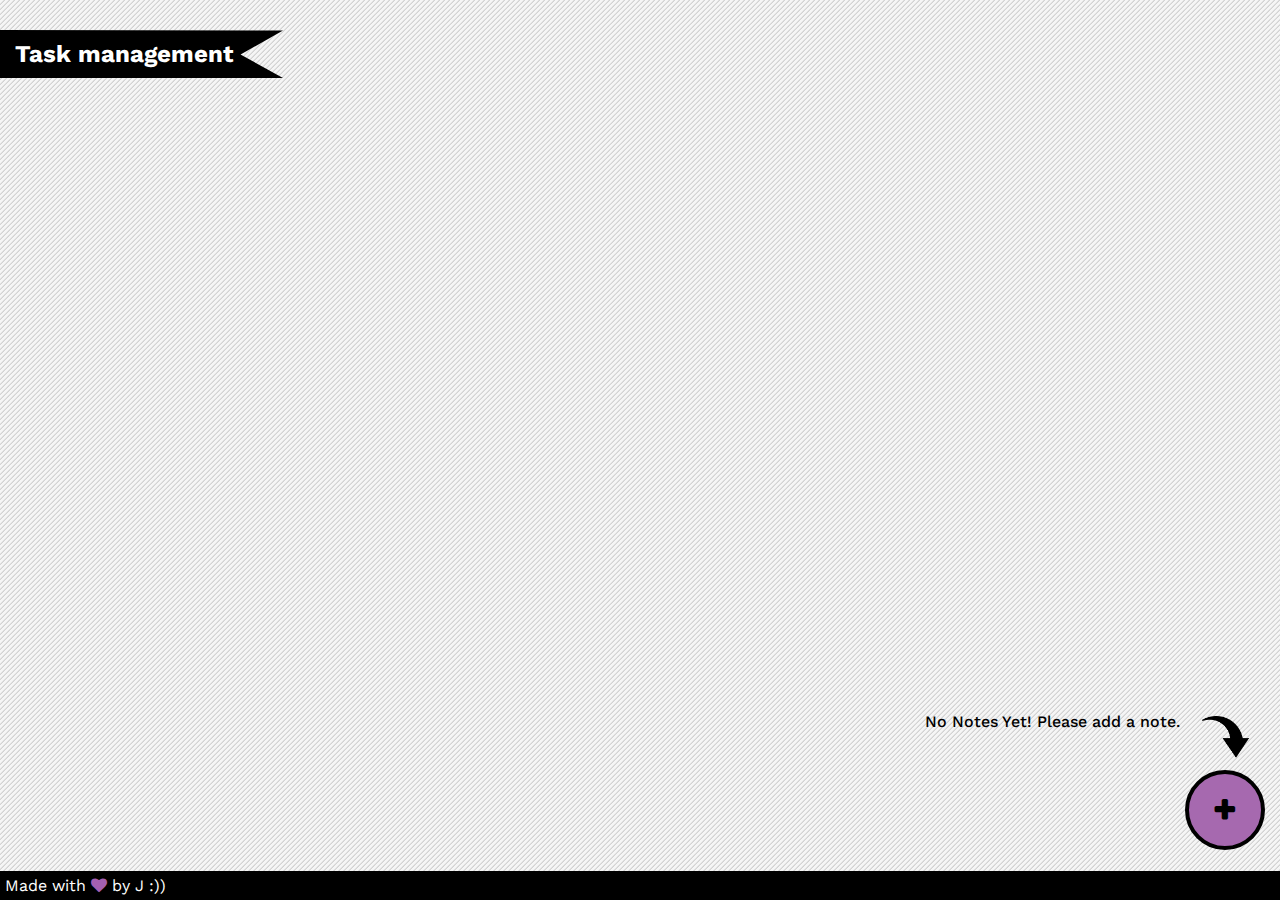
<file: project-management-tool/index.html>
<!DOCTYPE html>
<html lang="en">
  <head>
    <meta charset="UTF-8" />
    <meta http-equiv="X-UA-Compatible" content="IE=edge" />
    <meta name="viewport" content="width=device-width, initial-scale=1.0" />
    <title>Note Taking</title>
    <link
      href="https://cdn.jsdelivr.net/npm/bootstrap@5.2.0-beta1/dist/css/bootstrap.min.css"
      rel="stylesheet"
      integrity="sha384-0evHe/X+R7YkIZDRvuzKMRqM+OrBnVFBL6DOitfPri4tjfHxaWutUpFmBp4vmVor"
      crossorigin="anonymous"
    />
    <link
      rel="stylesheet"
      href="https://cdnjs.cloudflare.com/ajax/libs/font-awesome/4.7.0/css/font-awesome.min.css"
      integrity="sha512-SfTiTlX6kk+qitfevl/7LibUOeJWlt9rbyDn92a1DqWOw9vWG2MFoays0sgObmWazO5BQPiFucnnEAjpAB+/Sw=="
      crossorigin="anonymous"
      referrerpolicy="no-referrer"
    />
    <link href="style.css" type="text/css" rel="stylesheet" />
  </head>
  <body>
    <p></p>
    <div class="container">
      <header>
        <div class="row">
          <div class="col-sm-12">
            <div class="text-center">
              <h2 id="mainheading">Task management</h2>
            </div>
          </div>
        </div>
      </header>
      <div class="row" id="row">
        
      </div>
    </div>
    <div id="addbox">
      <i class="fa fa-plus"></i>
    </div>
    <footer>
      <p class="text-center">
        Made with <i class="fa fa-heart"></i> by
        <a href="https://www.janani.com" target="_blank">J</a> :))
      </p>
    </footer>
    <script src="script.js"></script>
  </body>
</html>
</file>
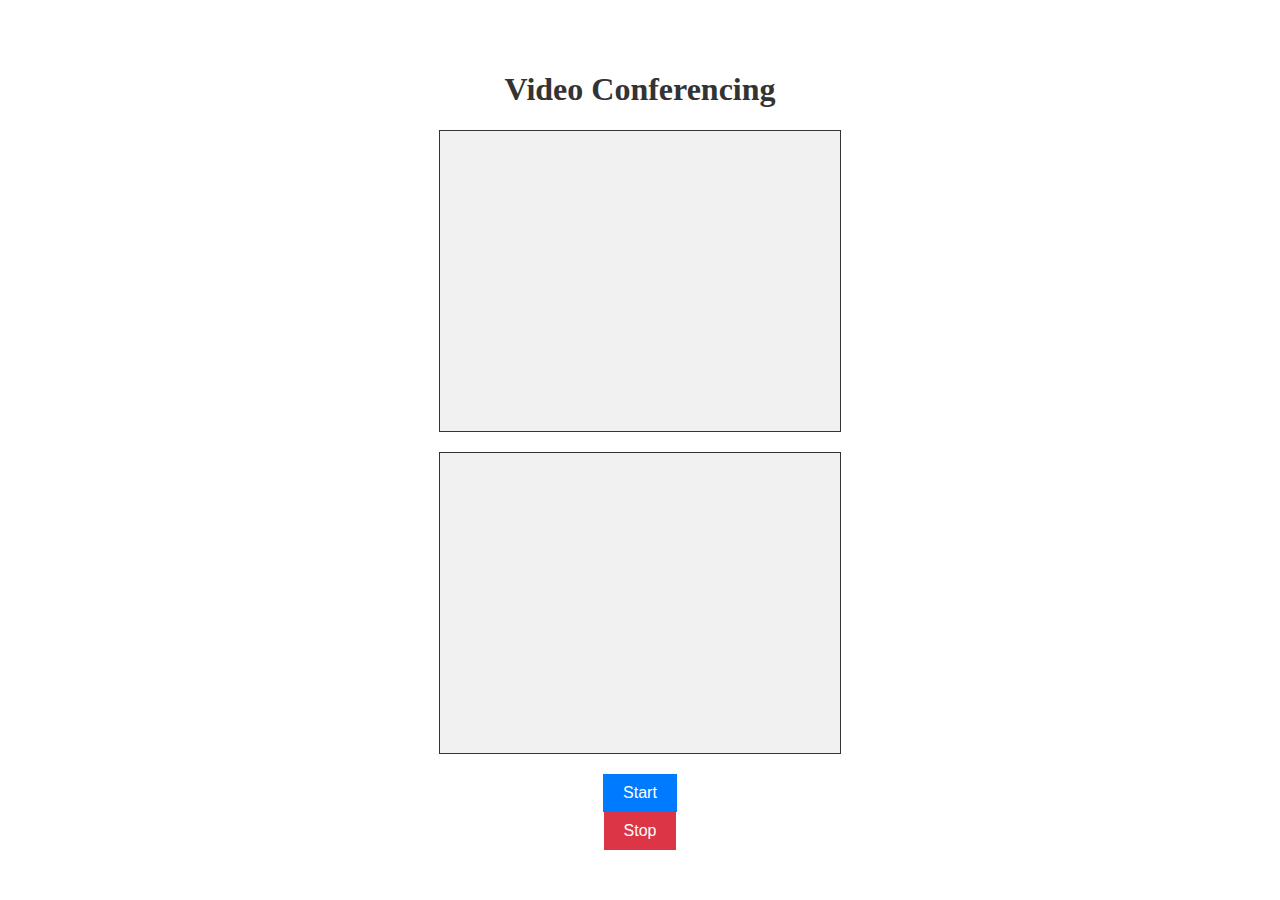
<file: videoconferencing/index.html>
<!DOCTYPE html>
<html>
<head>
    <title>Video Conferencing</title>
    <link rel="stylesheet" type="text/css" href="style.css">
</head>
<body>
    <div class="container">
        <h1>Video Conferencing</h1>
        <div id="localVideo"></div>
        <div id="remoteVideo"></div>
        <button id="startButton">Start</button>
        <button id="stopButton">Stop</button>
    </div>
    <script src="script.js"></script>
</body>
</html>
</file>
<file: project-management-tool/style.css>
@import url("https://fonts.googleapis.com/css2?family=Work+Sans:wght@100;200;300;400;500;600;700;800;900&display=swap");

* {
  padding: 0px;
  margin: 0;
  box-sizing: border-box;
  font-family: "Work Sans", sans-serif;
}

body {
  background-color: #f5f5f5;
  padding: 100px 0px;
  padding-bottom: 0px;
  background-image: url("data:image/svg+xml,%3Csvg width='5' height='5' viewBox='0 0 6 6' xmlns='http://www.w3.org/2000/svg'%3E%3Cg fill='%234f4f51' fill-opacity='0.4' fill-rule='evenodd'%3E%3Cpath d='M5 0h1L0 6V5zM6 5v1H5z'/%3E%3C/g%3E%3C/svg%3E");
}

#addbox {
  position: fixed;
  bottom: 50px;
  right: 15px;
  background-color: #a669af;
  padding: 20px;
  border-radius: 100%;
  width: 80px;
  height: 80px;
  text-align: center;
  display: flex;
  justify-content: center;
  align-items: center;
  border: 4px solid #000;
  transition: 0.3s ease-in;
  z-index: 1;
}
#addbox .fa-plus {
  font-size: 25px;
  font-weight: 700;
  transform: 0.5s ease-out;
}
#addbox:hover {
  cursor: pointer;
  background-color: rgb(0, 0, 0);
  transform: scale(0.9);
}
#addbox:hover .fa-plus {
  color: #fff;
  transform: scale(1.4);
}

.notebox {
  height: 300px;
  background-color: #fff;
  margin: 22px 10px;
  border: 4px solid #000;
  border-radius: 10px;
  position: relative;
  padding: 15px;
  transition: 0.4s ease-in-out;
  /* box-shadow: 0px 0px 10px 3px rgba(0, 0, 0, 0.05); */
  /* border-top-left-radius: 0px;
  border-top-right-radius: 0px; */
}
.notebox:hover {
  box-shadow: 0px 0px 10px 3px rgba(0, 0, 0, 0.1);
}
.noteheading {
  font-weight: 600;
}
.noteaction {
  position: absolute;
  width: 25%;
  background-color: #000;
  padding: 10px;
  bottom: 0;
  right: 0;
  border-top-left-radius: 10px;
  border-bottom-right-radius: 6px;
  display: flex;
  justify-content: space-around;
  align-items: center;
}

.noteaction .fa {
  color: #fff;
  transition: 0.2s ease-in;
}
.noteaction .fa:hover {
  cursor: pointer;
  transform: scale(1.2);
}

.notedatecontainer {
  position: absolute;
  top: 0px;
  background: #000;
  padding: 5px 15px 10px;
  color: #fff;
  right: 0px;
  border-bottom-left-radius: 10px;
  width: auto;
  text-align: center;
}
h6 {
  margin: 0px;
  font-size: 15px;
}

.form-control {
  font-size: 23px;
  border: none;
  outline: none;
}
.form-control:focus {
  border: none;
  box-shadow: none;
  outline: none;
}
textarea {
  resize: none;
  overflow: hidden;
  height: auto;
  height: 50px;
}

.notedata {
  font-size: 17px;
  height: 205px;
}
.notecount {
  position: absolute;
  top: 0;
  left: 0;
  color: #fff;
  background-color: #000;
  width: 25px;
  text-align: center;
  border-bottom-right-radius: 5px;
  font-size: 14px;
  font-weight: 500;
}

#mainheading {
  position: absolute;
  top: 30px;
  left: 0px;
  background-color: #000;
  color: #fff;
  padding: 10px 50px 10px 15px;
  margin: 0;
  clip-path: polygon(100% 1%, 85% 51%, 100% 100%, 0% 100%, 0 53%, 0% 0%);
}
footer {
  margin-top: 30px;
  background-color: #000;
  width: 100%;
  padding: 5px;
  position: fixed;
  bottom: 0;
}
footer p,
footer a {
  color: #fff;
  text-decoration: none;
  margin: 0;
}
footer .fa {
  color: #a560b1;
}
h4 {
  text-align: right;
  position: absolute;
  right: 100px;
  bottom: 169px;
  font-weight: 500;
}
h4 img {
  -webkit-transform: scaleX(-1);
  transform: scaleX(-1);
  filter: brightness(0%);
  position: absolute;
  margin-left: 20px;
}
</file>
<file: videoconferencing/style.css>
.container {
    display: flex;
    flex-direction: column;
    align-items: center;
    justify-content: center;
    margin-top: 50px;
}

h1 {
    color: #333;
}

#localVideo,
#remoteVideo {
    width: 400px;
    height: 300px;
    border: 1px solid #333;
    margin-bottom: 20px;
    background-color: #f1f1f1;
}

button {
    padding: 10px 20px;
    font-size: 16px;
    background-color: #4caf50;
    color: #fff;
    border: none;
    cursor: pointer;
    transition: background-color 0.3s ease;
}

button:hover {
    background-color: #45a049;
}

/* Colors for Start and Stop buttons */
#startButton {
    background-color: #007bff;
}

#startButton:hover {
    background-color: #0056b3;
}

#stopButton {
    background-color: #dc3545;
}

#stopButton:hover {
    background-color: #b52b38;
}
</file>
